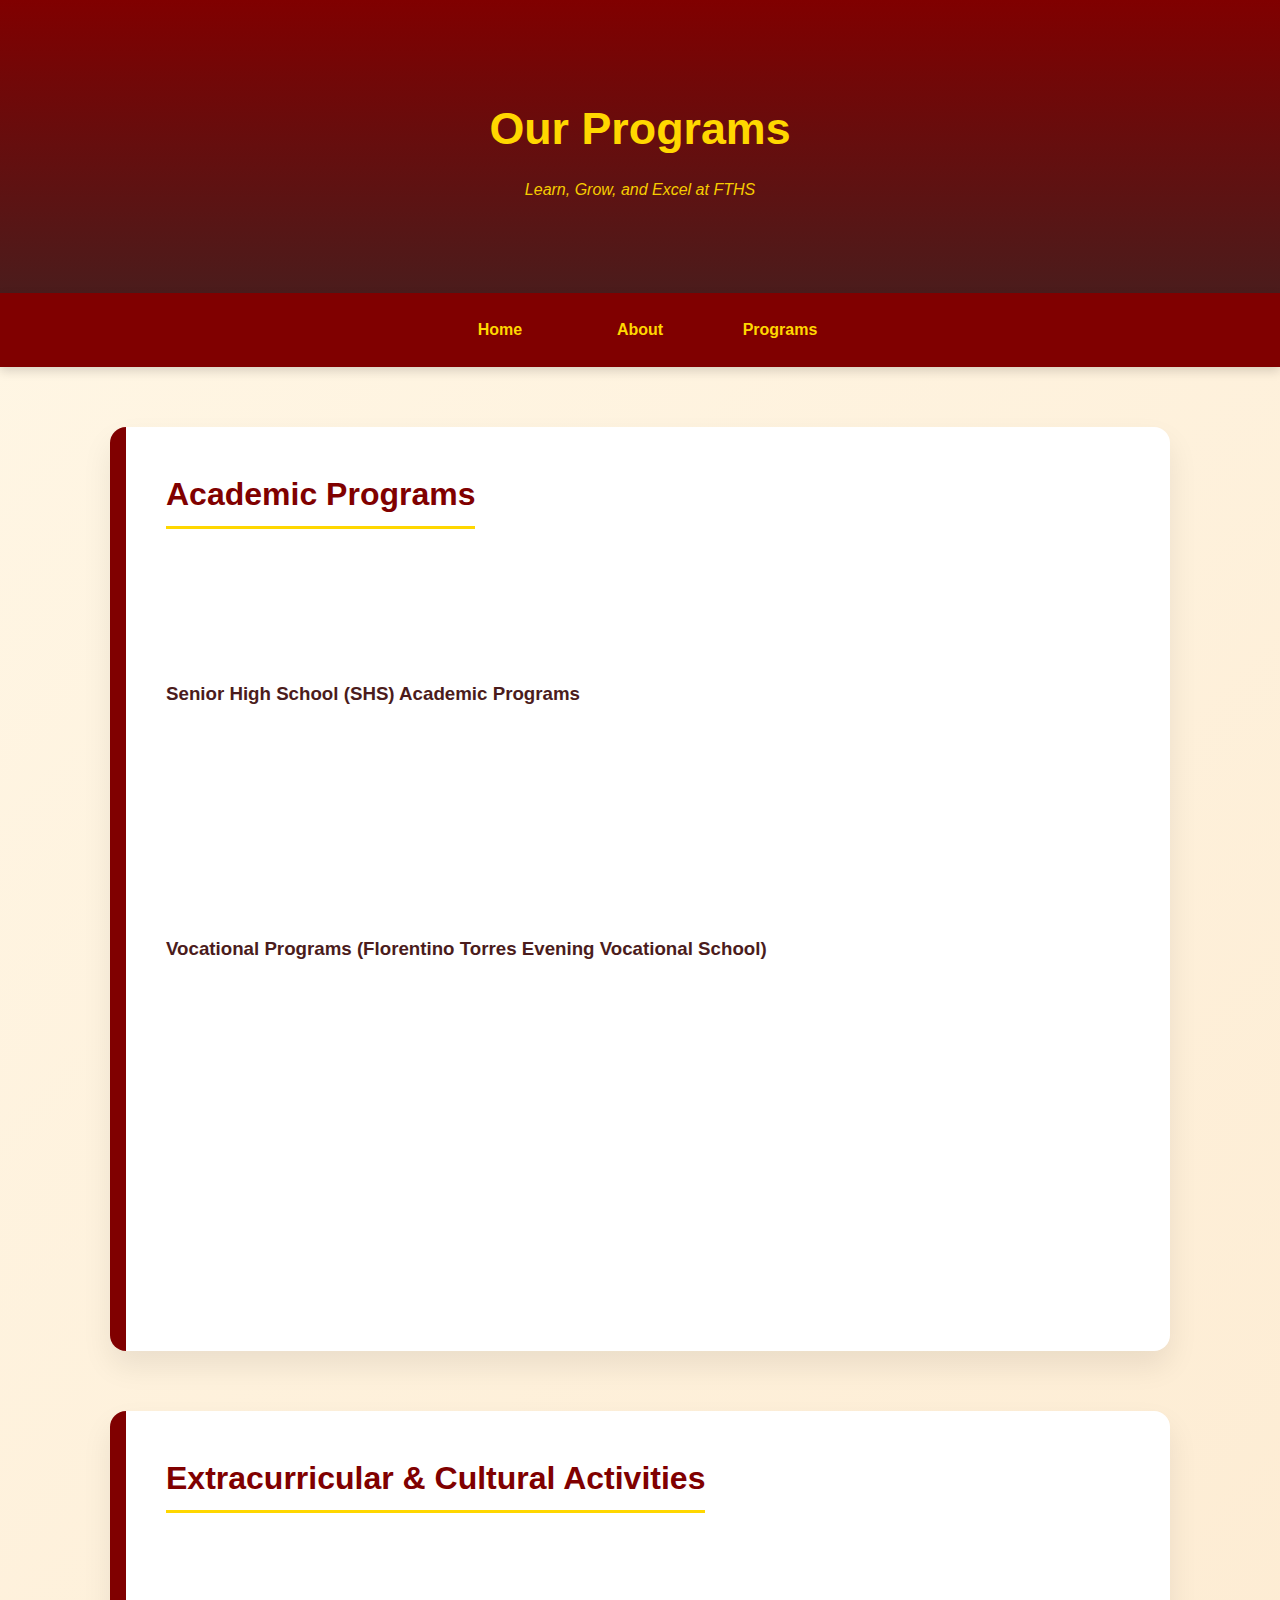
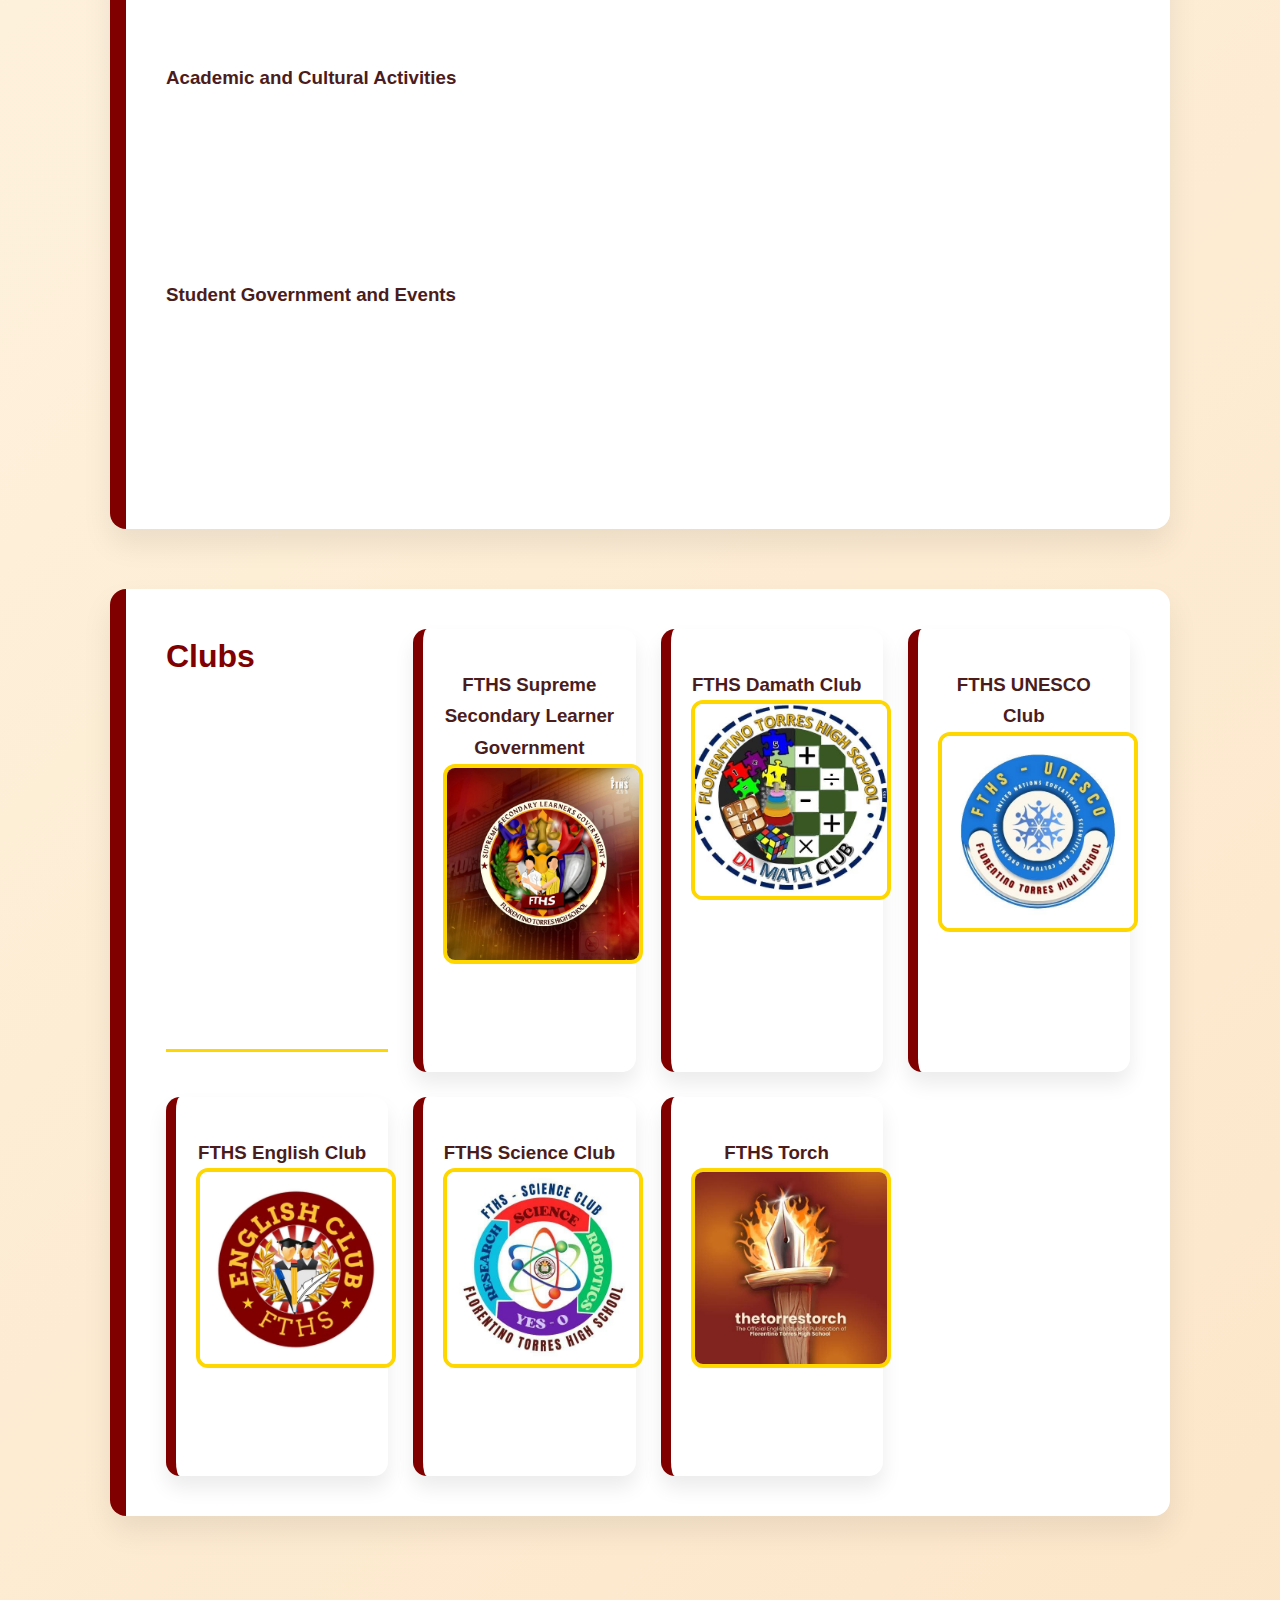
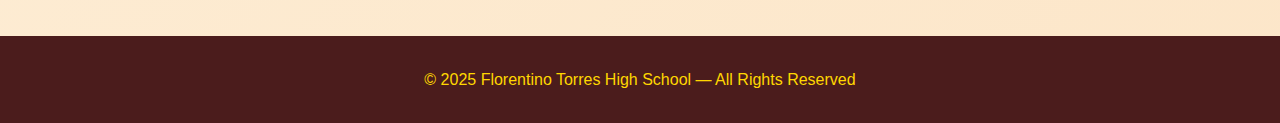
<file: programs.html>
<!DOCTYPE html>
<html lang="en">
<head>
  <meta charset="UTF-8">
  <meta name="viewport" content="width=device-width, initial-scale=1.0">
  <link rel="stylesheet" href="programs.css">
  <title>Programs - Florentino Torres High School</title>
</head>
<body>

  <!-- HERO / TITLE -->
  <header id="programs-hero">
    <h1>Our Programs</h1>
    <p class="tagline">Learn, Grow, and Excel at FTHS</p>
  </header>

  <!-- NAVIGATION -->
  <nav id="main-nav">
    <ul>
      <li><a href="index.html" class="nav-link">Home</a></li>
      <li><a href="about.html" class="nav-link">About</a></li>
      <li><a href="programs.html" class="nav-link">Programs</a></li>
    </ul>
  </nav>

  <!-- MAIN CONTENT -->
  <main id="programs-content">

    <!-- Academic Programs -->
    <section id="academic-programs">
      <h2>Academic Programs</h2>
      <p>
        Florentino Torres High School offers academic programs primarily through its Senior High School (SHS) and vocational courses. 
        SHS tracks include Accountancy, Business and Management (ABM), while the evening vocational school provides technical and job-readiness skills in areas like Cookery, PC Operations, Computer Systems Servicing, Electrical Installation and Maintenance, and Shielded Metal Arc Welding.
      </p>

      <h3>Senior High School (SHS) Academic Programs</h3>
      <ul>
        <li><strong>Accountancy, Business and Management (ABM):</strong> Prepares students for business-related careers and college programs.</li>
        <li><strong>Mathematics and Applied Economics:</strong> Focused on financial literacy and analytical skills.</li>
        <li><strong>Computer and Communications Technology and Digital Arts:</strong> Likely offered as part of the academic track or electives.</li>
      </ul>

      <h3>Vocational Programs (Florentino Torres Evening Vocational School)</h3>
      <ul>
        <li><strong>Cookery:</strong> Prepares individuals for careers in the food industry.</li>
        <li><strong>PC Operations (Computer Secretarial):</strong> Develops skills for administrative and secretarial roles using computers.</li>
        <li><strong>ICT - Computer Systems Servicing (CSS):</strong> Focuses on the installation, maintenance, and repair of computer systems.</li>
        <li><strong>Electrical Installation and Maintenance:</strong> Teaches skills related to electrical systems and their maintenance.</li>
        <li><strong>Shielded Metal Arc Welding:</strong> Provides training in a skilled trade for welding.</li>
      </ul>
    </section>

    <!-- Extracurricular Programs -->
    <section id="extracurricular-programs">
      <h2>Extracurricular & Cultural Activities</h2>
      <p>
        Florentino Torres High School (FTHS) offers a range of extracurriculars, including its unique Special Program in Foreign Language (SPFL) with Japanese classes focused on language, arts, and culture. 
        Other activities are supported by student organizations like the Supreme Secondary Learner Government (SSLG) and the student publication, The Torres Torch. 
        The school also participates in community-wide events such as Brigada Eskwela.
      </p>

      <h3>Academic and Cultural Activities</h3>
      <ul>
        <li><strong>Special Program in Foreign Language (SPFL) - Japanese:</strong> Students take Japanese classes covering language, arts, and culture, including workshops like the Sanshin workshop and Kaisha Caravan.</li>
        <li><strong>Student Journalism:</strong> The Torres Torch holds a School-Based Press Conference to develop students' journalistic skills.</li>
      </ul>

      <h3>Student Government and Events</h3>
      <ul>
        <li><strong>Supreme Secondary Learner Government (SSLG):</strong> Organizes events like the "Parade of Nations" to showcase the school's diverse student body.</li>
        <li><strong>Community Events:</strong> Students, teachers, and parents participate in initiatives like Brigada Eskwela to support the community.</li>
      </ul>
    </section>

    <!-- Clubs -->
    <section id="clubs">
      <h2>Clubs</h2>

      <article class="club">
        <h3>FTHS Supreme Secondary Learner Government</h3>
        <img src="sslg.jpg" alt="SSLG members" width="200" height="200">
        <p><a href="https://www.facebook.com/share/1AHs2ZMGja/" target="_blank">Visit their Facebook Page</a></p>
      </article>

      <article class="club">
        <h3>FTHS Damath Club</h3>
        <img src="damath.jpg" alt="Damath Club activity" width="200" height="200">
        <p><a href="https://www.facebook.com/share/1BwKFv499W/" target="_blank">Visit their Facebook Page</a></p>
      </article>

      <article class="club">
        <h3>FTHS UNESCO Club</h3>
        <img src="unesco.jpg" alt="UNESCO Club activity" width="200" height="200">
        <p><a href="https://www.facebook.com/share/1BYJDQYVK9/" target="_blank">Visit their Facebook Page</a></p>
      </article>

      <article class="club">
        <h3>FTHS English Club</h3>
        <img src="english.jpg" alt="English Club activity" width="200" height="200">
        <p><a href="https://www.facebook.com/share/1BNz8bsBFQ/" target="_blank">Visit their Facebook Page</a></p>
      </article>

      <article class="club">
        <h3>FTHS Science Club</h3>
        <img src="science.jpg" alt="Science Club activity" width="200" height="200">
        <p><a href="https://www.facebook.com/share/1A5MhVnjmY/" target="_blank">Visit their Facebook Page</a></p>
      </article>
      
      <article class="club">
        <h3>FTHS Torch</h3>
        <img src="torch.jpg" alt="Journalism Activity" width="200" height="200">
        <p><a href="https://www.facebook.com/share/16X5goAt4N/" target="_blank">Visit their Facebook Page</a></p>
      </article>

    </section>

  </main>

  <!-- FOOTER -->
  <footer id="footer">
    <p>&copy; 2025 Florentino Torres High School — All Rights Reserved</p>
  </footer>

</body>
</html>
</file>
<file: programs.css>
/* ==========================
RESET & BASE STYLE
========================== */
* {
  margin: 0;
  padding: 0;
  box-sizing: border-box;
  font-family: "Segoe UI", Tahoma, Geneva, Verdana, sans-serif;
}

body {
  background: linear-gradient(135deg, #fff7e6, #fce6c9);
  color: #4b1c1c;
  line-height: 1.7;
}

/* ==========================
ANIMATIONS
========================== */
@keyframes fadeSlide {
  from {
    opacity: 0;
    transform: translateY(30px);
  }
  to {
    opacity: 1;
    transform: translateY(0);
  }
}

@keyframes glow {
  from {
    text-shadow: 0 0 6px #ffd700;
  }
  to {
    text-shadow: 0 0 18px #ffd700;
  }
}

/* ==========================
HERO SECTION
========================== */
#programs-hero {
  text-align: center;
  padding: 90px 15px;
  background: linear-gradient(to bottom, #800000, #4b1c1c);
  color: #ffd700;
}

#programs-hero h1 {
  font-size: 2.8rem;
  margin-bottom: 10px;
  animation: glow 2s infinite alternate;
}

#programs-hero .tagline {
  font-style: italic;
  opacity: 0.95;
}

/* ==========================
NAVIGATION — HORIZONTAL FORCED
========================== */
#main-nav {
  background: #800000;
  padding: 15px 0;
  box-shadow: 0 4px 10px rgba(0, 0, 0, 0.15);
}

#main-nav ul {
  list-style: none;
  display: flex;
  justify-content: center;
  gap: 30px;
  flex-wrap: nowrap; /* horizontal forced */
  overflow-x: auto;
}

#main-nav li {
  min-width: 110px;
  text-align: center;
}

#main-nav a {
  display: block;
  color: #ffd700;
  text-decoration: none;
  padding: 8px 0;
  font-weight: bold;
  border-radius: 6px;
  transition: all 0.3s ease;
}

#main-nav a:hover {
  background: #ffd700;
  color: #800000;
  transform: translateY(-3px);
}

/* ==========================
CONTENT WRAPPER
========================== */
#programs-content {
  max-width: 1100px;
  margin: auto;
  padding: 60px 20px;
}

/* ==========================
SECTION DESIGN
========================== */
section {
  background: #fff;
  margin-bottom: 60px;
  padding: 40px;
  border-radius: 16px;
  border-left: 16px solid #800000;
  box-shadow: 0 15px 30px rgba(0, 0, 0, 0.08);
}

/* Section titles */
section h2 {
  color: #800000;
  font-size: 2rem;
  border-bottom: 3px solid #ffd700;
  display: inline-block;
  margin-bottom: 20px;
  padding-bottom: 5px;
}

section h3 {
  margin-top: 20px;
}

/* ==========================
PARAGRAPHS WITH ANIMATION
========================== */
section p {
  margin-bottom: 15px;
  opacity: 0;
  animation: fadeSlide 1s ease forwards;
}

/* ==========================
LIST DESIGN WITH ANIMATION
========================== */
section ul {
  list-style: none;
  margin-top: 20px;
}

section li {
  background: linear-gradient(90deg, #ffe6a7, #fff5e0);
  border-left: 6px solid #800000;
  margin-bottom: 12px;
  padding: 13px 15px;
  border-radius: 8px;
  font-weight: 500;
  transition: all 0.3s ease;
  opacity: 0;
  animation: fadeSlide 0.8s ease forwards;
}

section li:hover {
  transform: translateX(10px);
  background: linear-gradient(90deg, #ffd700, #fff0c0);
  box-shadow: 0 6px 12px rgba(0, 0, 0, 0.1);
}

/* ==========================
CLUBS GRID
========================== */
#clubs {
  display: grid;
  grid-template-columns: repeat(auto-fit, minmax(220px, 1fr));
  gap: 25px;
}

.club {
  background: #fff;
  padding: 20px;
  border-radius: 14px;
  border-left: 10px solid #800000;
  text-align: center;
  box-shadow: 0 12px 20px rgba(0, 0, 0, 0.08);
  transition: transform 0.3s ease, box-shadow 0.3s ease;
}

.club:hover {
  transform: translateY(-6px);
  box-shadow: 0 18px 35px rgba(0, 0, 0, 0.15);
}

.club img {
  width: 200px;
  height: 200px;
  object-fit: cover;
  border-radius: 12px;
  border: 4px solid #ffd700;
  margin-bottom: 10px;
}

/* ==========================
STRONG & EMP TAGS
========================== */
strong {
  color: #800000;
}

em {
  color: #b8860b;
  font-weight: bold;
}

/* ==========================
FOOTER
========================== */
#footer {
  background: #4b1c1c;
  color: #ffd700;
  padding: 30px;
  text-align: center;
}

/* ==========================
RESPONSIVE
========================== */
@media (max-width: 768px) {
  #programs-hero h1 {
    font-size: 2rem;
  }

  section {
    padding: 25px;
  }

  #main-nav ul {
    flex-direction: row; /* keep horizontal even in small screens */
    gap: 15px;
    overflow-x: auto;
  }
}
</file>
